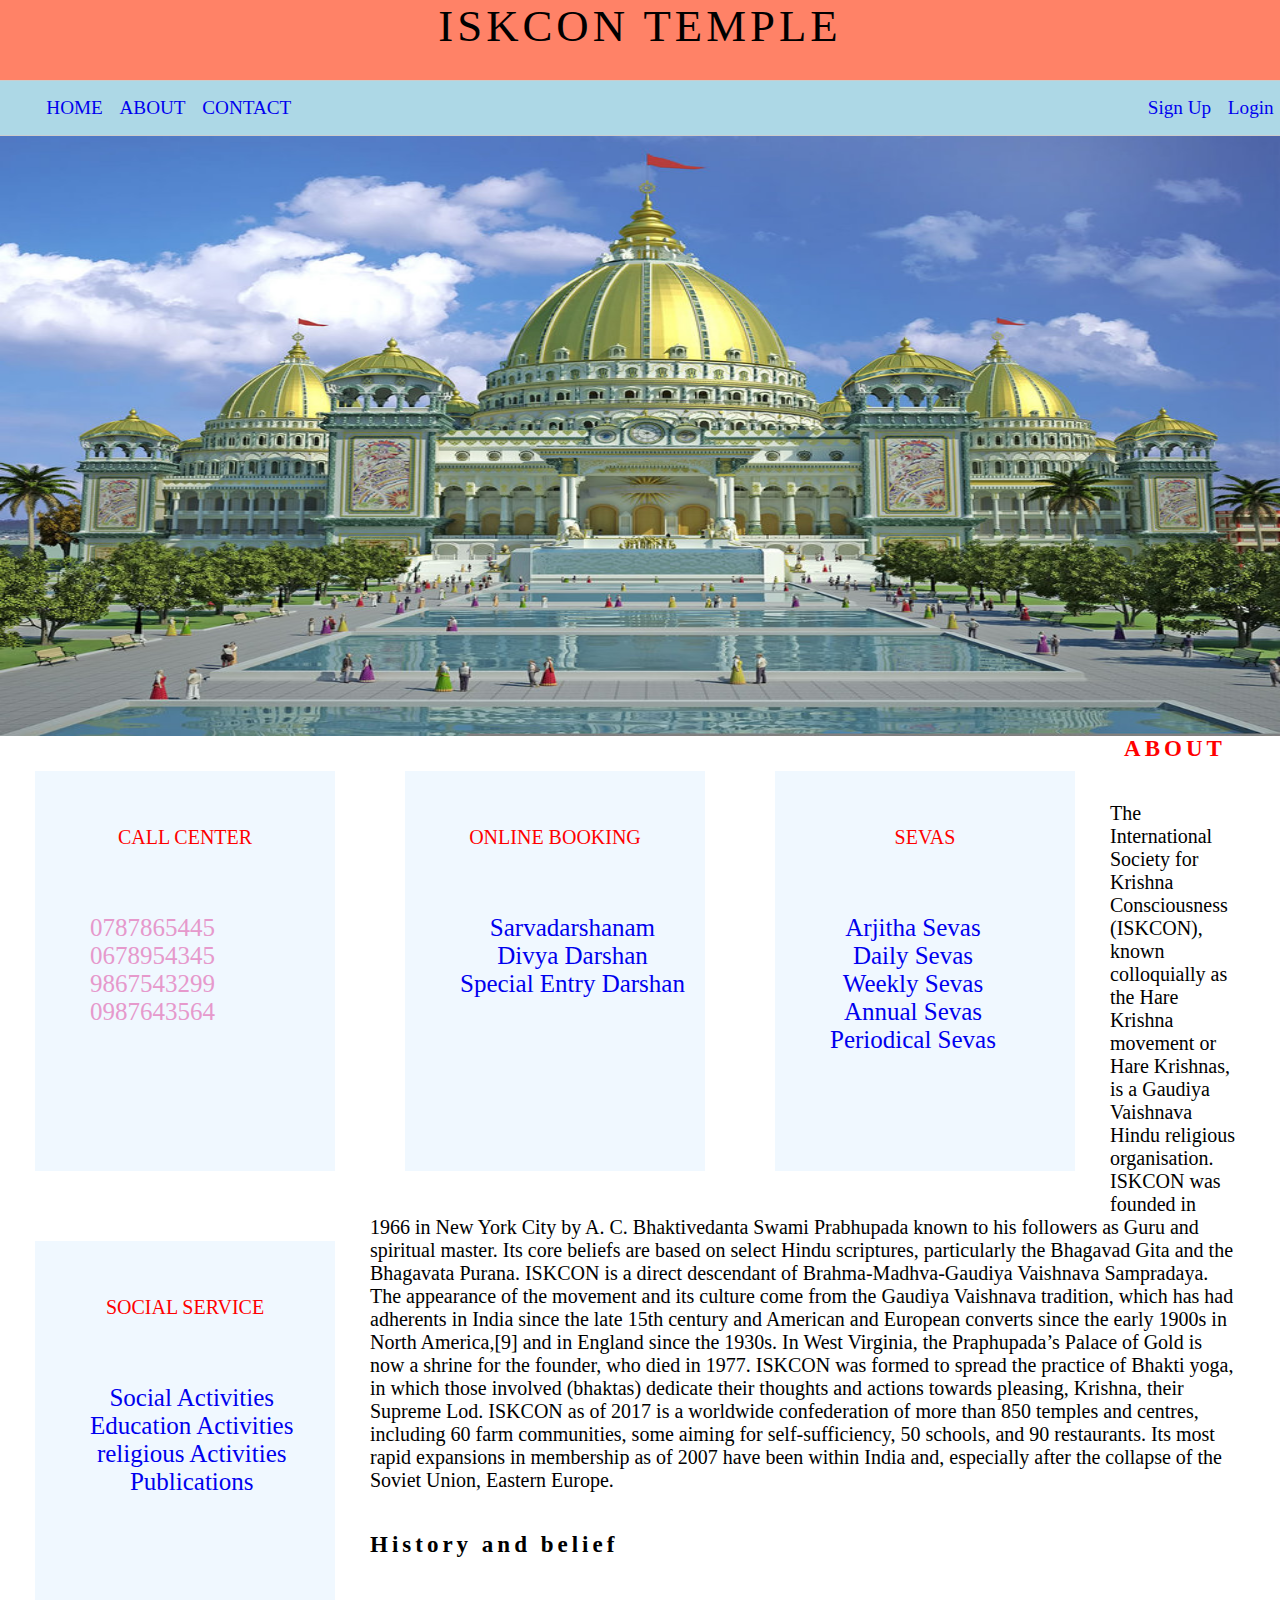
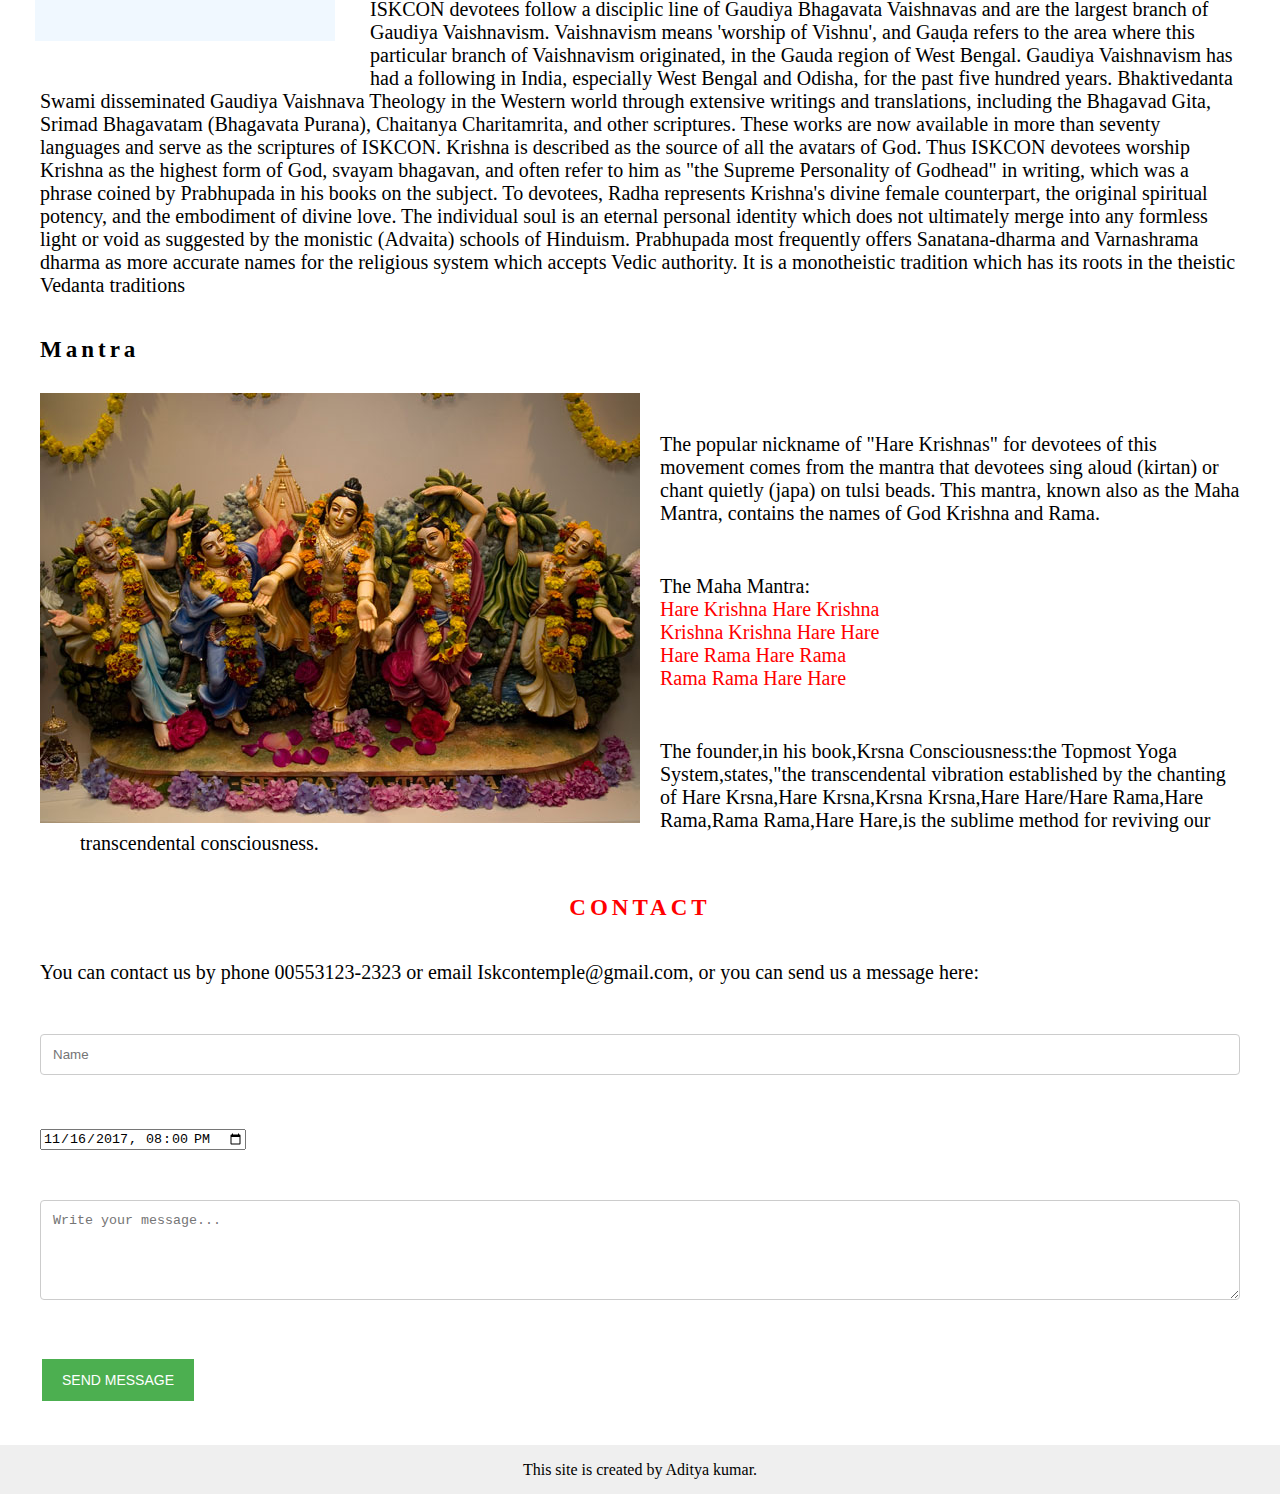
<file: Iskcon Temple/index.html>
<!DOCTYPE html>
<html>
  <head>
    <meta charset="utf-8">
    <title>ISKCON Temple</title>

    <link rel="stylesheet" href="style.css">
  </head>
  <body>
    <div class="container" >
      <h1>ISKCON TEMPLE</h1>
      <nav class="nav">
        <ul>
          <div class="a">
          <li><a href="#HOME">HOME</a></li>
          <li><a href="#about">ABOUT</a></li>
          <li><a href="#CONTACT">CONTACT</a></li>
        </div>
        <div class="b">
          <li><a href="signupp.html"> Sign Up</a></li>
          <li><a href="login.html"> Login</a></li>
        </ul>
      </div>
      </nav>
      <img src="iskconT.jpg" alt="Temlple " width="100%" height="600px">
    </div>
    <div style="position: relative;" >
    <div class="online-booking">
      <P>CALL CENTER</P>
      <ul style="float: left; color: #e699cc; list-style-type:none; ">
        <li>0787865445</li>
        <li>0678954345</li>
        <li>9867543299</li>
        <li>0987643564</li>
      </ul>

    </div>
    <div class="online-booking">
      <P>ONLINE BOOKING</P>
      <ul style="float:left;list-style-type:none;">
        <li><a href="#">Sarvadarshanam</a></li>
        <li><a href="#">Divya Darshan</a></li>
        <li><a href="#">Special Entry Darshan</a></li>

      </ul>
    </div>
    <div class="online-booking" >
      <P>SEVAS</P>
      <ul style="float:left;list-style-type:none;">
        <li><a href="#">Arjitha Sevas</a></li>
        <li><a href="#">Daily Sevas</a></li>
        <li><a href="#">Weekly Sevas</a></li>
        <li><a href="#">Annual Sevas</a></li>
        <li><a href="#">Periodical Sevas</a></li>
      </ul>
      </div>
    <div class="online-booking">
     <P>SOCIAL SERVICE</P>
     <ul style="float:left;list-style-type:none;">
       <li><a href="#">Social Activities</a></li>
       <li><a href="#">Education Activities</a></li>
       <li><a href="#">religious Activities</a></li>
       <li><a href="#">Publications</a></li>
     </ul>
   </div>
</div>

  <h2 class="about">ABOUT</h2>
  <div id="about">
  <p>The International Society for Krishna Consciousness (ISKCON), known colloquially as the Hare Krishna movement or Hare Krishnas, is a Gaudiya Vaishnava Hindu religious organisation. ISKCON was founded in 1966 in New York City by A. C. Bhaktivedanta Swami Prabhupada known to his followers as Guru and spiritual master. Its core beliefs are based on select Hindu scriptures, particularly the Bhagavad Gita and the Bhagavata Purana. ISKCON is a direct descendant of Brahma-Madhva-Gaudiya Vaishnava Sampradaya. The appearance of the movement and its culture come from the Gaudiya Vaishnava tradition, which has had adherents in India since the late 15th century and American and European converts since the early 1900s in North America,[9] and in England since the 1930s. In West Virginia, the Praphupada’s Palace of Gold is now a shrine for the founder, who died in 1977.

ISKCON was formed to spread the practice of Bhakti yoga, in which those involved (bhaktas) dedicate their thoughts and actions towards pleasing, Krishna, their Supreme Lod. ISKCON as of 2017 is a worldwide confederation of more than 850 temples and centres, including 60 farm communities, some aiming for self-sufficiency, 50 schools, and 90 restaurants. Its most rapid expansions in membership as of 2007 have been within India and, especially after the collapse of the Soviet Union, Eastern Europe.</p>
<h3 >History and belief</h3>
<p>
  ISKCON devotees follow a disciplic line of Gaudiya Bhagavata Vaishnavas and are the largest branch of Gaudiya Vaishnavism. Vaishnavism means 'worship of Vishnu', and Gauḍa refers to the area where this particular branch of Vaishnavism originated, in the Gauda region of West Bengal. Gaudiya Vaishnavism has had a following in India, especially West Bengal and Odisha, for the past five hundred years. Bhaktivedanta Swami disseminated Gaudiya Vaishnava Theology in the Western world through extensive writings and translations, including the Bhagavad Gita, Srimad Bhagavatam (Bhagavata Purana), Chaitanya Charitamrita, and other scriptures. These works are now available in more than seventy languages and serve as the scriptures of ISKCON.
  Krishna is described as the source of all the avatars of God. Thus ISKCON devotees worship Krishna as the highest form of God, svayam bhagavan, and often refer to him as "the Supreme Personality of Godhead" in writing, which was a phrase coined by Prabhupada in his books on the subject. To devotees, Radha represents Krishna's divine female counterpart, the original spiritual potency, and the embodiment of divine love. The individual soul is an eternal personal identity which does not ultimately merge into any formless light or void as suggested by the monistic (Advaita) schools of Hinduism. Prabhupada most frequently offers Sanatana-dharma and Varnashrama dharma as more accurate names for the religious system which accepts Vedic authority. It is a monotheistic tradition which has its roots in the theistic Vedanta traditions</p>
</div>
    <h3>Mantra</h3>
     <div class="mantra" >

        <img src="Iskcon.jpg" alt="temple" style="margin-right:20px;">

        <p class="mantra1">The popular nickname of "Hare Krishnas" for devotees of this movement comes from the mantra that devotees sing aloud (kirtan) or chant quietly (japa) on tulsi beads. This mantra, known also as the Maha Mantra, contains the names of God Krishna and Rama.</p>

        <p >
        The Maha Mantra:</br>
        <span style="color: red;">
        Hare Krishna Hare Krishna<br>
        Krishna Krishna Hare Hare<br>
        Hare Rama Hare Rama<br>
        Rama Rama Hare Hare</p>
        <span>
        <p>The founder,in his book,Krsna Consciousness:the Topmost Yoga System,states,"the transcendental vibration established by the chanting of Hare Krsna,Hare Krsna,Krsna Krsna,Hare Hare/Hare Rama,Hare Rama,Rama Rama,Hare Hare,is the sublime method for reviving our transcendental consciousness.</p>
     </div>

    <h2 id="CONTACT">CONTACT</h2>
   <div class="w3-container w3-padding-64" id="contact">
   <p>You can contact us by phone 00553123-2323 or email Iskcontemple@gmail.com, or you can send us a message here:</p>
   <form action="/action_page.php" target="_blank">
     <p><input class="w3-input w3-padding-16" type="text" placeholder="Name" required name="Name"></p>
     <p><input class="w3-input w3-padding-16" type="datetime-local" placeholder="Date and time" required name="date" value="2017-11-16T20:00"></p>
     <p><textarea id="subject" name="subject" placeholder="Write your message..." style="height:100px"></textarea></p>
     <p><button class="w3-button w3-light-grey w3-section button"" type="submit">SEND MESSAGE</button></p>
   </form>
 </div>
 <div class="footer">This site is created by Aditya kumar</strong>.</div>
  </body>
</html>
</file>
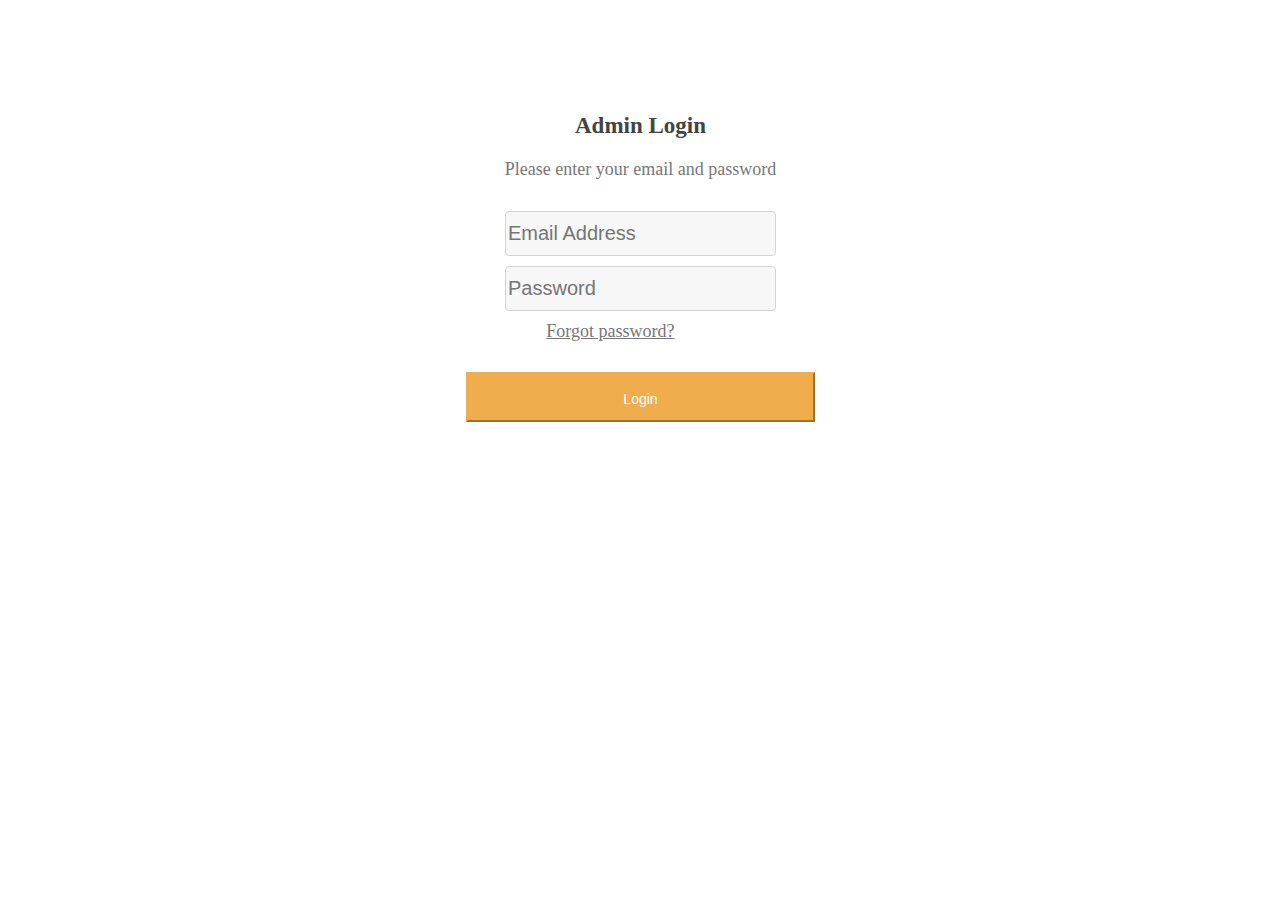
<file: Iskcon Temple/login.html>
<html>
  <head>

  <link rel="stylesheet" href="login.css">
  </head>
<body id="LoginForm">
<div class="container">
<h1 class="form-heading">login Form</h1>
<div class="login-form">
<div class="main-div">
    <div class="panel">
   <h2>Admin Login</h2>
   <p>Please enter your email and password</p>
   </div>
    <form id="Login">

        <div class="form-group">


            <input type="email" class="form-control" id="inputEmail" placeholder="Email Address">

        </div>

        <div class="form-group">

            <input type="password" class="form-control" id="inputPassword" placeholder="Password">

        </div>
        <div class="forgot">
        <a href="reset.html">Forgot password?</a>
</div>
        <button type="submit" class="btn btn-primary">Login</button>

    </form>
    </div>
</div></div></div>


</body>
</html>
</file>
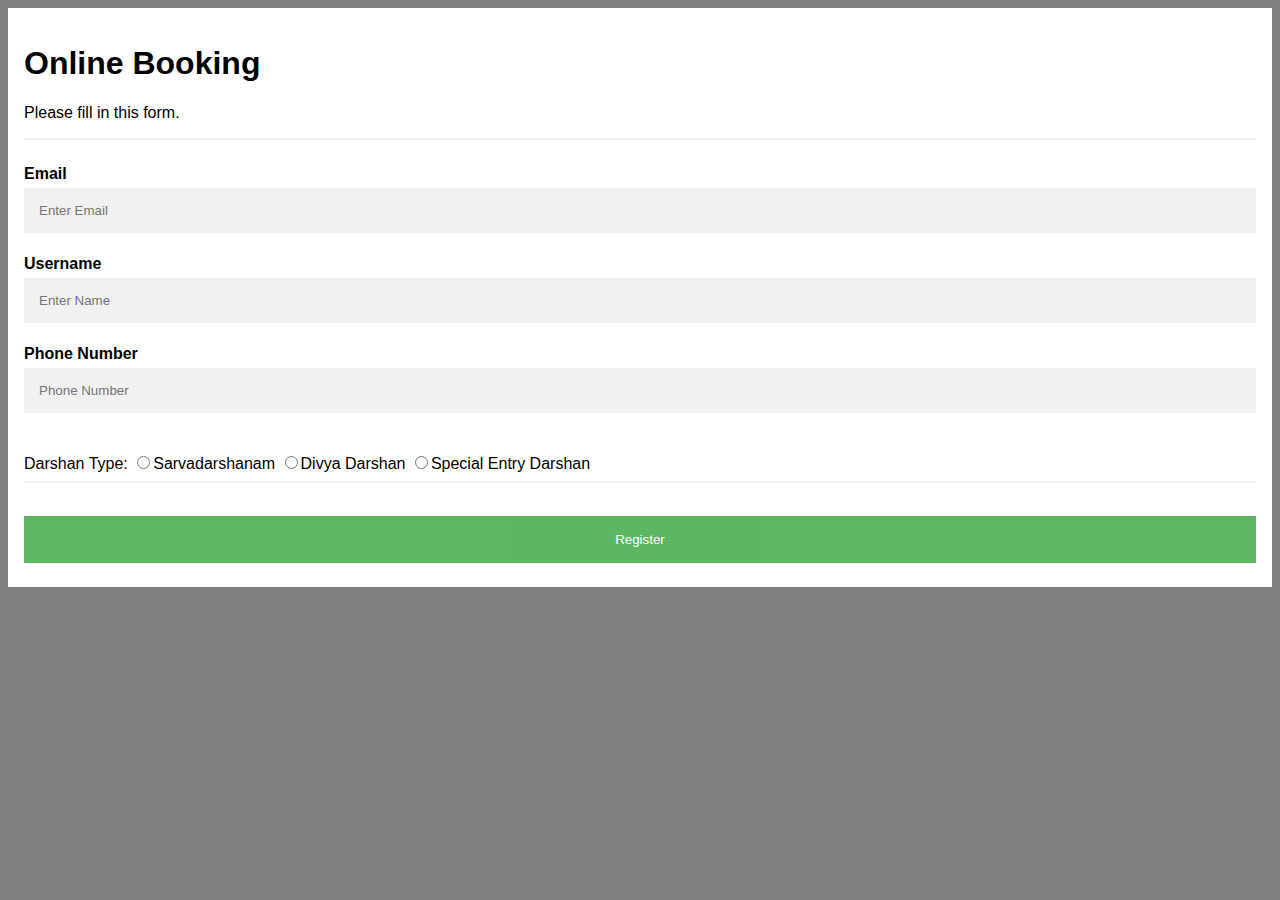
<file: Iskcon Temple/signupp.html>
<!DOCTYPE html>
<html>

<head>
    <meta name="viewport" content="width=device-width, initial-scale=1">
    <style>
        body {
            font-family: Arial, Helvetica, sans-serif;
            background-color: grey;
        }

        * {
            box-sizing: border-box;
        }

        .container {
            padding: 16px;
            background-color: white;
        }

        input[type=text],
        input[type=password],
        input[type=tel] {
            width: 100%;
            padding: 15px;
            margin: 5px 0 22px 0;
            display: inline-block;
            border: none;
            background: #f1f1f1;
        }

        input[type=text]:focus,


        hr {
            border: 1px solid #f1f1f1;
            margin-bottom: 25px;
        }

        .registerbtn {
            background-color: #4CAF50;
            color: white;
            padding: 16px 20px;
            margin: 8px 0;
            border: none;
            cursor: pointer;
            width: 100%;
            opacity: 0.9;
        }

        .registerbtn:hover {
            opacity: 1;
        }

        a {
            color: dodgerblue;
        }

        .signin {
            background-color: #f1f1f1;
            text-align: center;
        }
    </style>
</head>

<body>
    <form action="newsignup.php" method="post">
        <div class="container">
            <h1>Online Booking</h1>
            <p>Please fill in this form.</p>
            <hr>
            <label for="email"><b>Email</b></label>
            <input type="text" placeholder="Enter Email" name="email" required>
            <label for="Name"><b>Username</b></label>
            <input type="text" placeholder="Enter Name" name="Name" required>
            <label for="Name"><b>Phone Number</b></label>
            <input type="tel" placeholder="Phone Number" name="Phone_number " required>
            <br><br> Darshan Type:
            <input type="radio" name="gender " value="female ">Sarvadarshanam
            <input type="radio" name="gender " value="male ">Divya Darshan
            <input type="radio" name="gender " value="other ">Special Entry Darshan
            <hr>

            <button type="submit " class="registerbtn ">Register</button>
        </div>

    </form>
</body>

</html>
</file>
<file: Iskcon Temple/style.css>
*, *:before, *:after {
  -webkit-box-sizing: border-box;
  -moz-box-sizing: border-box;
  box-sizing: border-box;
}

.container {
  width: 100%;
  margin: 0 auto;
}
.nav {
    border: 1em solid #ccc;
    border-width: .1em 0;
    list-style: none;
    margin: 0;
    padding: 0;
    background-color:lightblue;
}
.nav li { display: inline; }
.nav a {
    padding: .33em;
    text-decoration: none;
    font-size:1.2em;
}

h1{ font: 2.8em "Palatino Linotype", "Book Antiqua", Palatino, serif; text-align:center; background-color:#FF8267; height: 80px; margin: 0;}
body{
  margin:0;
}
.a,.b,.mantra{
  display: inline;
}
.a{
  display: left;
}
.b{
  float: right;
}
 
.online-booking{
   float:left; width: 300px; height:400px; background-color:	#F0F8FF; border: 5px solid green border-style:hidden;  padding: 15px;margin: 35px;
   text-align: center;
   font-size: 25px;
   text-decoration: none;
   color: red;
   text-decoration: none;
}
a:hover {
    background-color: yellow;
}
 a { font-size: 25px;text-decoration: none;}
 h1,h2,h3,h4,h5,h6 {
     font-family: "Playfair Display";
     letter-spacing: 4px;
 }
h2{
  font-size: 25px;
  text-align: center;
  color: red;
}
p{
  font-size: 20px;

  padding: 10px;
  margin: 30px;
}
h3,h2{
  font-size: 23px;
  margin: 30px 40px;

}
img{
  float: left;

}
.amntra1,.mantra{
  float:right;
  display: inline-block;
  margin-left: 40px;
}
input[type=text], select, textarea {
    width: 100%;
    padding: 12px;
    border: 1px solid #ccc;
    border-radius: 4px;
    resize: vertical;
}
.button {
    background-color: #4CAF50; /* Green */
    border: none;
    color: white;
    padding: 13px 20px;
    text-align: center;
    text-decoration: none;
    display: inline-block;
    font-size: 14px;
    margin: 4px 2px;
    cursor: pointer;
}
.footer {
  position: relative;
  right: 0;
  bottom: 0;
  left: 0;
  padding: 1rem;
  background-color: #efefef;
  text-align: center;
}
</file>
<file: Iskcon Temple/login.css>
body#LoginForm{ background-image:url("https://hdwallsource.com/img/2014/9/blur-26347-27038-hd-wallpapers.jpg"); background-repeat:no-repeat; background-position:center; background-size:cover; padding:10px;}

.form-heading { color:#fff; font-size:25px; text-align: center;}
.panel h2{ color:#444444; font-size:23px; margin:0 0 8px 0;}
.panel p { color:#777777; font-size:18px; margin-bottom:30px; line-height:24px;}
.login-form .form-control {
  background: #f7f7f7 none repeat scroll 0 0;
  border: 1px solid #d4d4d4;
  border-radius: 4px;
  font-size: 20px;
  height: 45px;
  line-height: 50px;
}
.main-div {
  background: #ffffff none repeat scroll 0 0;
  border-radius: 2px;
  margin: 10px auto 30px;
  max-width: 28%;
  padding: 50px 70px 70px 71px;
}

.login-form .form-group {
  margin-bottom:10px;
}
.login-form{ text-align:center;}
.forgot a {
  color: #777777;
  font-size: 18px;
  text-decoration: underline;
}
.login-form  .btn.btn-primary {
  background: #f0ad4e none repeat scroll 0 0;
  border-color: #f0ad4e;
  color: #ffffff;
  font-size: 14px;
  width: 100%;
  height: 50px;
  line-height: 50px;
  padding: 0;
}
.forgot {
  text-align: left; margin-bottom:30px ;margin-left:80px;
}
.botto-text {
  color: #ffffff;
  font-size: 14px;
  margin: auto;
}
.login-form .btn.btn-primary.reset {
  background: #ff9900 none repeat scroll 0 0;
}
.back { text-align: left; margin-top:10px;}
.back a {color: #444444; font-size: 13px;text-decoration: none;}
</file>
